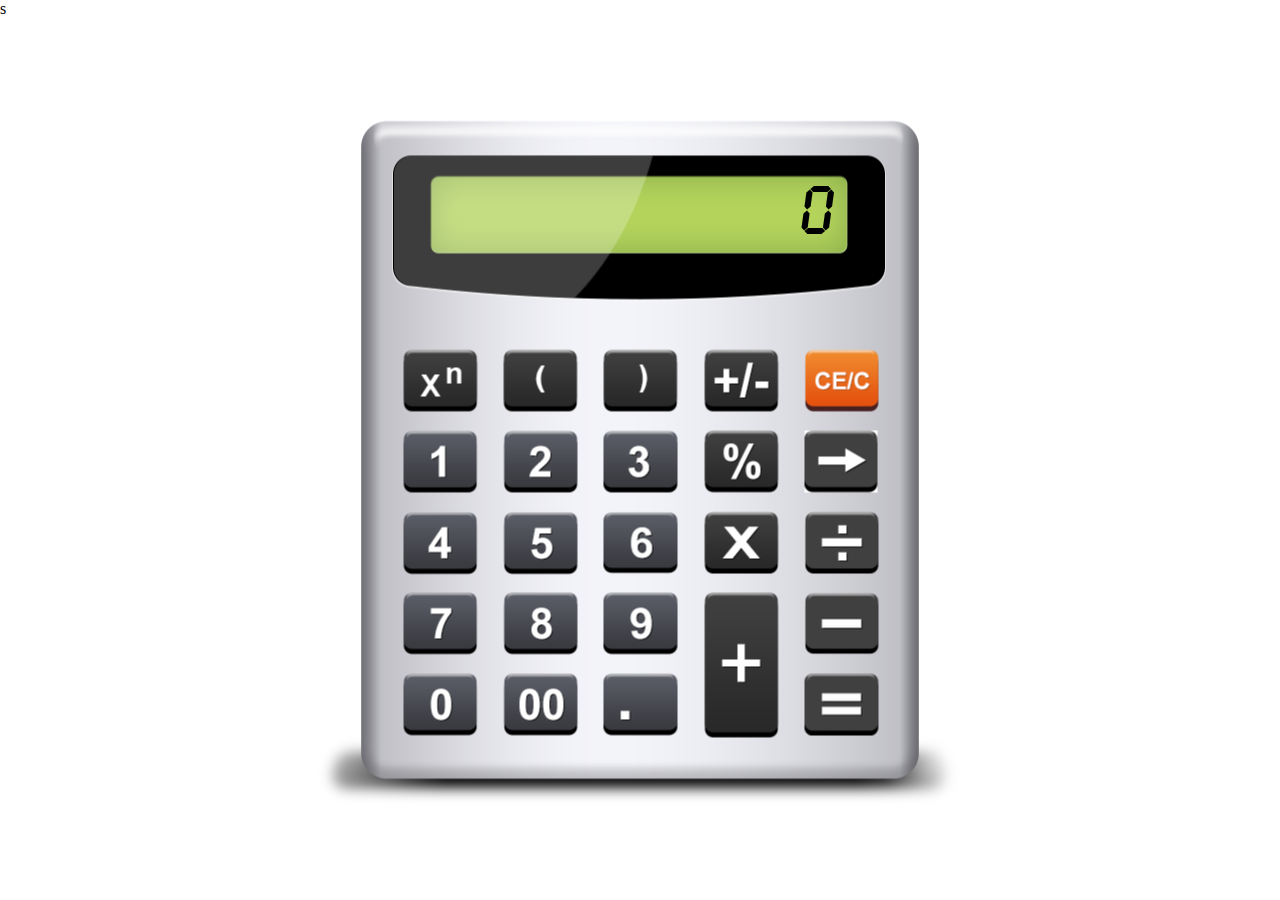
<file: index.html>
<!DOCTYPE html>
<html lang="en">
  <head>
      <meta charset="UTF-8" />
      <meta name="viewport" content="width=device-width, initial-scale=1.0" />
      <title>Calculator</title>
      <link rel="stylesheet" href="css/style.css" />
  </head>

  <body>
      <img class="shadow" src="../img/shadow.png" alt="" />
      <div class="calc">
        <!-- <input class="inputExpr" type="text" readonly /> -->
        <div class="display"></div>
        <div id="resultat">0</div>
        <div class="keyboard">
            <input class="btn_img"type="image" src="img/stepen.png"onclick="input('**')"></input>
            <input class="btn_img"type="image" src="img/(.png"onclick="input('(')"></input>
            <input class="btn_img"type="image" src="img/).png"onclick="input(')')"></input>
            <input class="btn_img"type="image" src="img/+-.png"onclick="znak()"></input>
            <input class="btn_img"type="image" src="img/btn_reset.png"onclick="reset()"></input>
            <input class="btn_img"type="image" src="img/1.png"onclick="input('1')"></input>
            <input class="btn_img"type="image" src="img/2.png"onclick="input('2')"></input>
            <input class="btn_img"type="image" src="img/3.png"onclick="input('3')"></input>
            <input class="btn_img"type="image" src="img/proc.png"onclick="input('%')"></input>
            <input class="btn_img"type="image" src="img/back.png"onclick="backspace()"></input>
            <input class="btn_img"type="image" src="img/4.png"onclick="input('4')"></input>
            <input class="btn_img"type="image" src="img/5.png"onclick="input('5')"></input>
            <input class="btn_img"type="image" src="img/6.png"onclick="input('6')"></input>
            <input class="btn_img"type="image" src="img/X.png"onclick="input('*')"></input>
            <input class="btn_img"type="image" src="img/delen.png"onclick="input('/')"></input>
            <input class="btn_img"type="image" src="img/7.png"onclick="input('7')"></input>
            <input class="btn_img"type="image" src="img/8.png"onclick="input('8')"></input>
            <input class="btn_img"type="image" src="img/9.png"onclick="input('9')"></input>
            <input class="btn_img btn_plus"type="image" src="img/+.png"onclick="input('+')"></input>
            <input class="btn_img btn_minus"type="image" src="img/minus.png"onclick="input('-')"></input>
            <input class="btn_img"type="image" src="img/0.png"onclick="input('0')"></input>
            <input class="btn_img"type="image" src="img/00.png"onclick="input('00')"></input>
            <input class="btn_img"type="image" src="img/dot.png"onclick="input('.')"></input>
            <input class="btn_img btn_ravno"type="image" src="img/ravno.png"onclick="resultat()"></input>
        </div>
      </div>
      <script src="js/main.js"></script>
  s</body>
</html>
</file>
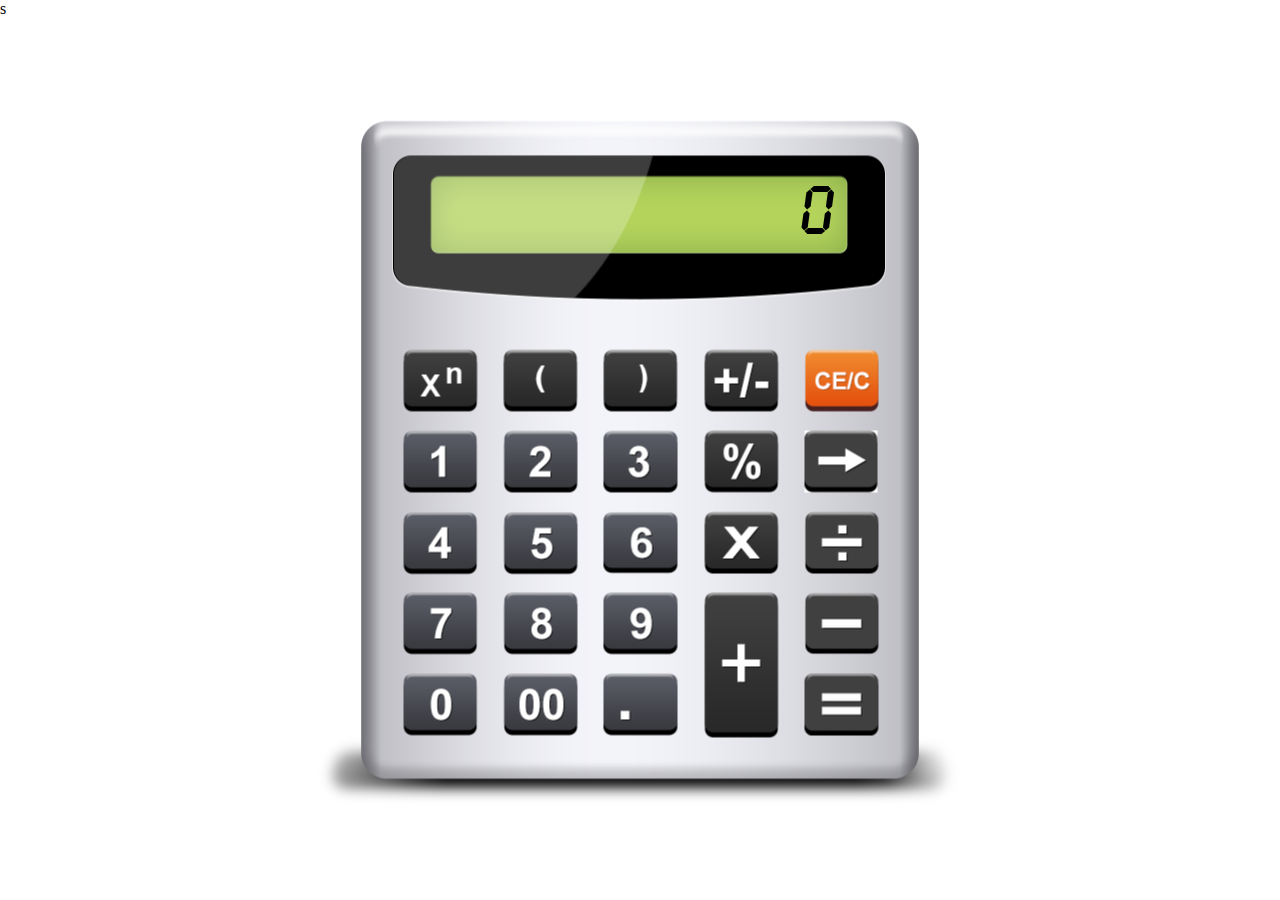
<file: Calculator/index.html>
<!DOCTYPE html>
<html lang="en">
  <head>
      <meta charset="UTF-8" />
      <meta name="viewport" content="width=device-width, initial-scale=1.0" />
      <title>Calculator</title>
      <link rel="stylesheet" href="css/style.css" />
  </head>

  <body>
      <img class="shadow" src="../img/shadow.png" alt="" />
      <div class="calc">
        <input class="final-result" type="text" readonly />
        <div class="display"></div>
        <div id="result">0</div>
        <div class="klava">
            <input class="btn_img"type="image" src="img/stepen.png"onclick="input('**')"></input>
            <input class="btn_img"type="image" src="img/(.png"onclick="input('(')"></input>
            <input class="btn_img"type="image" src="img/).png"onclick="input(')')"></input>
            <input class="btn_img"type="image" src="img/+-.png"onclick="znak()"></input>
            <input class="btn_img"type="image" src="img/btn_reset.png"onclick="reset()"></input>
            <input class="btn_img"type="image" src="img/1.png"onclick="input('1')"></input>
            <input class="btn_img"type="image" src="img/2.png"onclick="input('2')"></input>
            <input class="btn_img"type="image" src="img/3.png"onclick="input('3')"></input>
            <input class="btn_img"type="image" src="img/proc.png"onclick="input('%')"></input>
            <input class="btn_img"type="image" src="img/back.png"onclick="backspace()"></input>
            <input class="btn_img"type="image" src="img/4.png"onclick="input('4')"></input>
            <input class="btn_img"type="image" src="img/5.png"onclick="input('5')"></input>
            <input class="btn_img"type="image" src="img/6.png"onclick="input('6')"></input>
            <input class="btn_img"type="image" src="img/X.png"onclick="input('*')"></input>
            <input class="btn_img"type="image" src="img/delen.png"onclick="input('/')"></input>
            <input class="btn_img"type="image" src="img/7.png"onclick="input('7')"></input>
            <input class="btn_img"type="image" src="img/8.png"onclick="input('8')"></input>
            <input class="btn_img"type="image" src="img/9.png"onclick="input('9')"></input>
            <input class="btn_img btn_plus"type="image" src="img/+.png"onclick="input('+')"></input>
            <input class="btn_img btn_minus"type="image" src="img/minus.png"onclick="input('-')"></input>
            <input class="btn_img"type="image" src="img/0.png"onclick="input('0')"></input>
            <input class="btn_img"type="image" src="img/00.png"onclick="input('00')"></input>
            <input class="btn_img"type="image" src="img/dot.png"onclick="input('.')"></input>
            <input class="btn_img btn_ravno"type="image" src="img/ravno.png"onclick="result()"></input>
        </div>
      </div>
      <script src="js/main.js"></script>
  s</body>
</html>
</file>
<file: css/style.css>
@font-face {
  font-family: "LCDMono Normal";
  font-weight: bold;
  font-style: normal;
  src: url("../fonts/lcdmono/lcdmono-bold.ttf");
}

* {
  padding: 0;
  margin: 0;
  box-sizing: border-box;
  outline: none;
  /* font-family: "Open Sans", "Cousine", "arial", sans-serif; */
}

.calc {
  position: absolute;
  width: 558px;
  height: 659px;
  top: 50%;
  left: 50%;
  margin-right: -50%;
  transform: translate(-50%, -50%);
  background: url(../img/korpus.png) no-repeat;
}
.shadow {
  position: absolute;
  top: 50%;
  left: 50%;
  margin-right: -50%;
  transform: translate(-50%, -50%);
}

.display {
  position: relative;
  width: 496px;
  height: 146px;
  top: 35px;
  left: 30px;
  background: url(../img/shadowDisp.png) no-repeat -160px -103px,
    url(../img/ekran.png) no-repeat center 20px, url(../img/nakladka.png) no-repeat;
}

.keyboard {
  position: relative;
  width: 485px;
  top: 42%;
  left: 51%;
  transform: translate(-50%, -50%);
  display: grid;
  grid-template-columns: repeat(5, 1fr);
  grid-template-rows: repeat(5, 1fr);
  grid-column-gap: 17px;
  grid-row-gap: 17px;
}
.btn_plus {
  grid-area: 4 / 4 / 6 / 5;
}
.btn_img:active {
  transform: scale(0.97, 0.97);
}

#resultat {
  position: absolute;
  top: 62px;
  right: 85px;
  font-family: "LCDMono Normal", arial;
  font-size: 60px;
}
</file>
<file: Calculator/css/style.css>
@font-face {
  font-family: "LCDMono Normal";
  font-weight: bold;
  font-style: normal;
  src: url("../fonts/lcdmono/lcdmono-bold.ttf");
}

* {
  padding: 0;
  margin: 0;
  box-sizing: border-box;
  outline: none;
  /* font-family: "Open Sans", "Cousine", "arial", sans-serif; */
}

.calc {
  position: absolute;
  width: 558px;
  height: 659px;
  top: 50%;
  left: 50%;
  margin-right: -50%;
  transform: translate(-50%, -50%);
  background: url(../img/korpus.png) no-repeat;
}
.shadow {
  position: absolute;
  top: 50%;
  left: 50%;
  margin-right: -50%;
  transform: translate(-50%, -50%);
}

.display {
  position: relative;
  width: 496px;
  height: 146px;
  top: 35px;
  left: 30px;
  background: url(../img/shadowDisp.png) no-repeat -160px -103px,
    url(../img/ekran.png) no-repeat center 20px, url(../img/nakladka.png) no-repeat;
}

.klava {
  position: relative;
  width: 485px;
  top: 42%;
  left: 51%;
  transform: translate(-50%, -50%);
  display: grid;
  grid-template-columns: repeat(5, 1fr);
  grid-template-rows: repeat(5, 1fr);
  grid-column-gap: 17px;
  grid-row-gap: 17px;
}
.btn_plus {
  grid-area: 4 / 4 / 6 / 5;
}
.btn_img:active {
  transform: scale(0.97, 0.97);
}

.final-result {
  display: none;
  position: absolute;
  top: -80px;
  font-size: 45px;
}

#result {
  position: absolute;
  top: 62px;
  right: 85px;
  font-family: "LCDMono Normal", arial;
  font-size: 60px;
}
</file>
